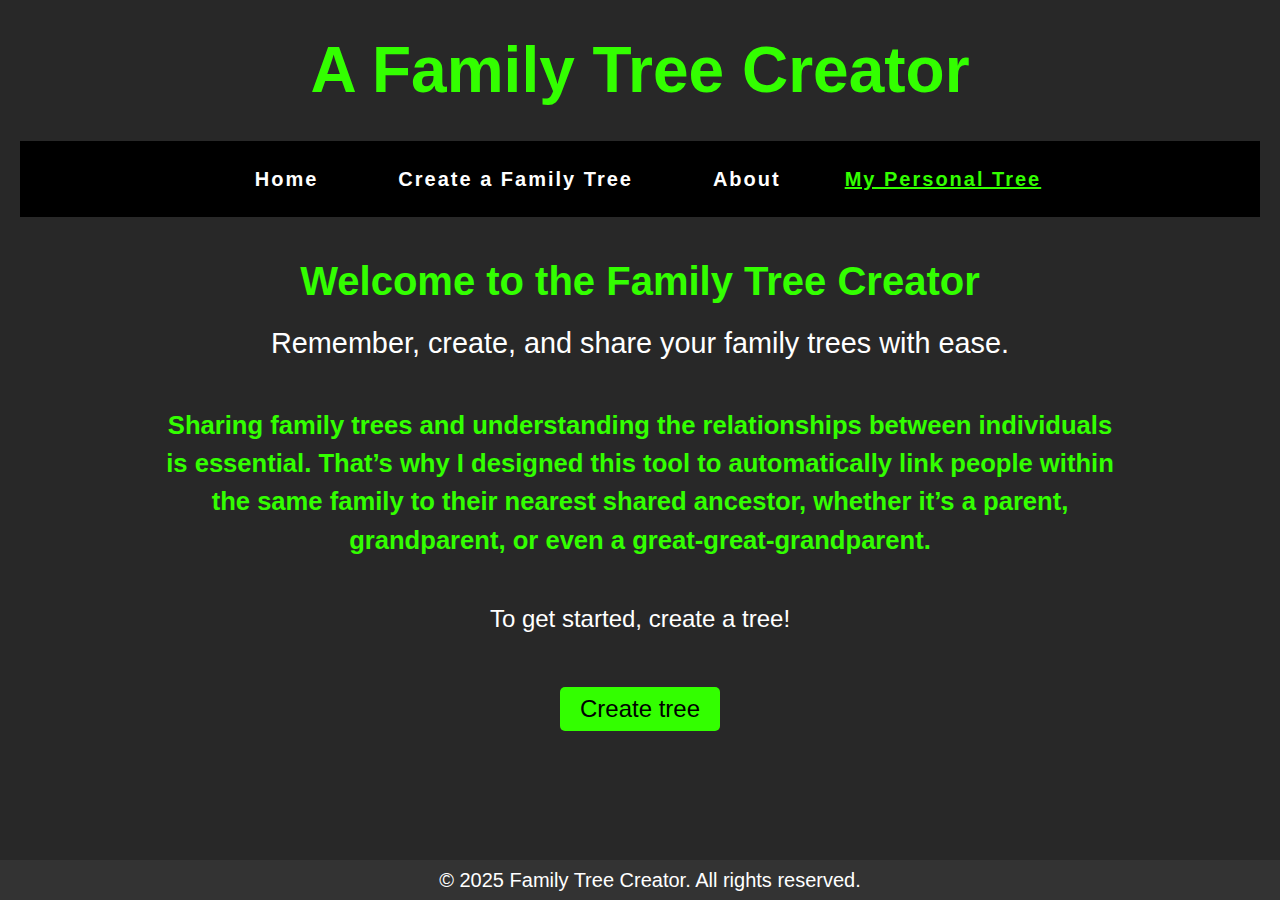
<file: index.html>
<!DOCTYPE html>
<html lang="en">
<head>
    <meta charset="UTF-8" />
    <meta name="viewport" content="width=device-width, initial-scale=1.0" />
    <title>Family Tree Creator</title>
    <link rel="stylesheet" href="CSS/styles.css" />
</head>

<!-- Body Starts now! -->
<body>
    <!-- Site Header -->
     <header>
        <div class="container">
            <h1><a href="index.html" class="h1-a">A Family Tree Creator</a></h1>
            <nav>
                <ul>
                    <li class="homeanchor"><a href="index.html">Home</a></li>
                    <li class="treeanchor"><a href="familytrees.html">Create a Family Tree</a></li>
                    <li class="aboutanchor"><a href="about.html">About</a></li>
                    <li class="personaltreeanchor"><a href="personaltree.html">My Personal Tree</a></li>
                </ul>
            </nav>
        </div>
     </header>

    <!-- Main content -->
    <main class="main-index">
        <div class="container-index">
            <h2>Welcome to the Family Tree Creator</h2>
            <div class="p-index">
                <p class="subtitle">Remember, create, and share your family trees with ease.</p>
                <p class="reason-p">
                    Sharing family trees and understanding the relationships between
                    individuals is essential. That&rsquo;s why I designed this
                    tool to automatically link people within the same
                    family to their nearest shared ancestor, whether it&rsquo;s
                    a parent, grandparent, or even a great-great-grandparent.
                </p>
                <p class="getstarted-btn">To get started, create a tree!</p>
            </div>
            <div class="container-button-index">
                <a href="familytrees.html" class="btn">Create tree</a>
            </div>
        </div>
    </main>
    <!-- Footer -->
    <footer>
        <div class="container-footer">
        <p>&copy; 2025 Family Tree Creator. All rights reserved.</p>
        </div>
    </footer>

    <script src="JS/script.js"></script>
</body>
</html>
</file>
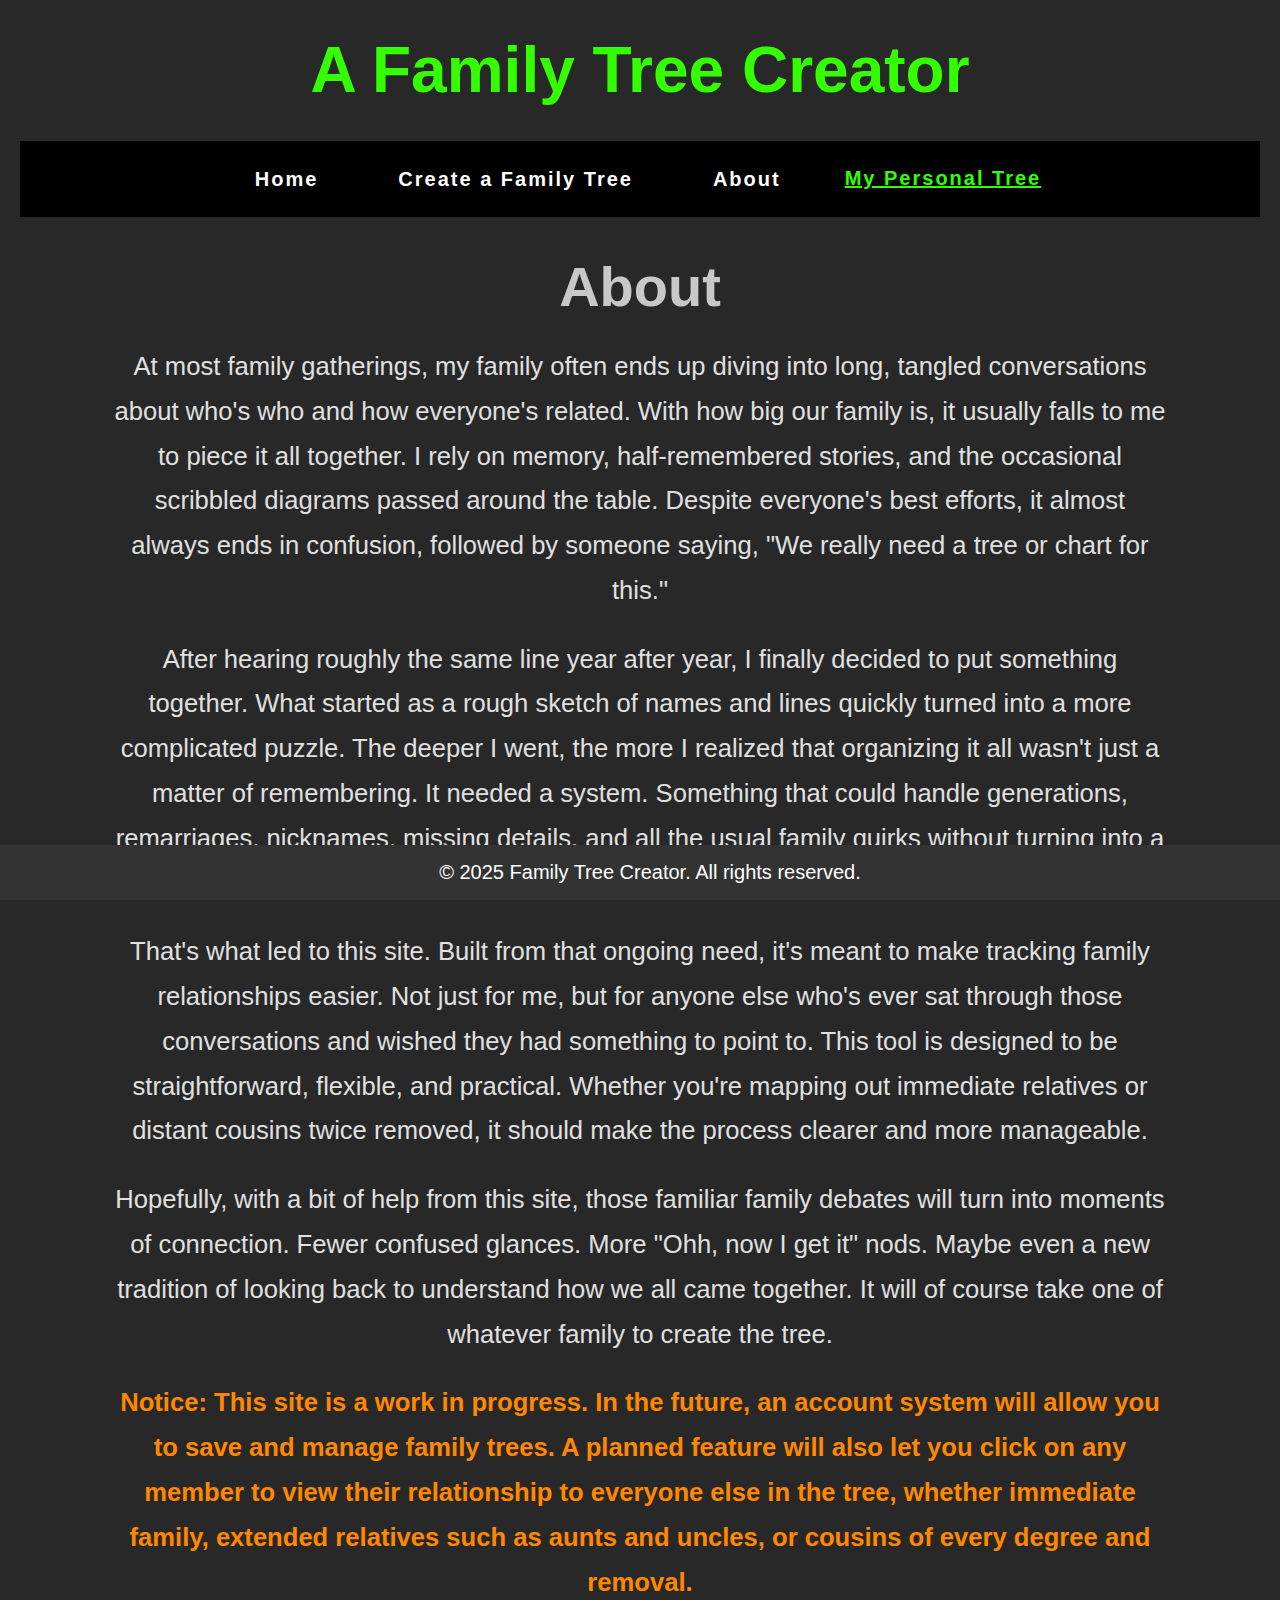
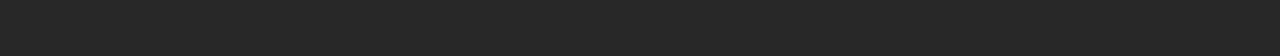
<file: about.html>
<!DOCTYPE html>
<html lang="en">
<head>
    <meta charset="UTF-8" />
    <meta name="viewport" content="width=device-width, initial-scale=1.0" />
    <title>Family Tree Creator</title>
    <link rel="stylesheet" href="CSS/styles.css" />
</head>

<!-- Body Starts now! -->
<body class="about-page">
    <!-- Site Header -->
     <header>
        <div class="container">
            <h1 class="h1-about"><a href="index.html" class="h1-a">A Family Tree Creator</a></h1>
            <nav>
                <ul>
                    <li class="homeanchor"><a href="index.html">Home</a></li>
                    <li class="treeanchor"><a href="familytrees.html">Create a Family Tree</a></li>
                    <li class="aboutanchor"><a href="about.html">About</a></li>
                    <li class="personaltreeanchor"><a href="personaltree.html">My Personal Tree</a></li>
                </ul>
            </nav>
        </div>
     </header>
    
    <!-- Main content -->
    <main>
        <div class="container-main">
            <h2 class="about-color">About</h2>
            <div class="p-about">
                <p class="paragraph">At most family gatherings, my family often ends up diving into long, tangled conversations about who&#39;s who and how everyone&#39;s related. With how big our family is, it usually falls to me to piece it all together. I rely on memory, half-remembered stories, and the occasional scribbled diagrams passed around the table. Despite everyone&#39;s best efforts, it almost always ends in confusion, followed by someone saying, "We really need a tree or chart for this."</p>

                <p class="paragraph">After hearing roughly the same line year after year, I finally decided to put something together. What started as a rough sketch of names and lines quickly turned into a more complicated puzzle. The deeper I went, the more I realized that organizing it all wasn't just a matter of remembering. It needed a system. Something that could handle generations, remarriages, nicknames, missing details, and all the usual family quirks without turning into a mess of arrows and sticky notes.</p>

                <p class="paragraph">That&#39;s what led to this site. Built from that ongoing need, it&#39;s meant to make tracking family relationships easier. Not just for me, but for anyone else who's ever sat through those conversations and wished they had something to point to. This tool is designed to be straightforward, flexible, and practical. Whether you're mapping out immediate relatives or distant cousins twice removed, it should make the process clearer and more manageable.</p>

                <p class="paragraph">Hopefully, with a bit of help from this site, those familiar family debates will turn into moments of connection. Fewer confused glances. More "Ohh, now I get it" nods. Maybe even a new tradition of looking back to understand how we all came together. It will of course take one of whatever family to create the tree.</p>

                <p class="notice"><em>Notice: This site is a work in progress. In the future, an account system will allow you to save and manage family trees. A planned feature will also let you click on any member to view their relationship to everyone else in the tree, whether immediate family, extended relatives such as aunts and uncles, or cousins of every degree and removal.</em></p>
            </div>
        </div>
    </main>
    <!-- Footer -->
    <footer>
        <div class="container-footer">
        <p>&copy; 2025 Family Tree Creator. All rights reserved.</p>
        </div>
    </footer>

    <script src="JS/script.js"></script>
</body>
</html>
</file>
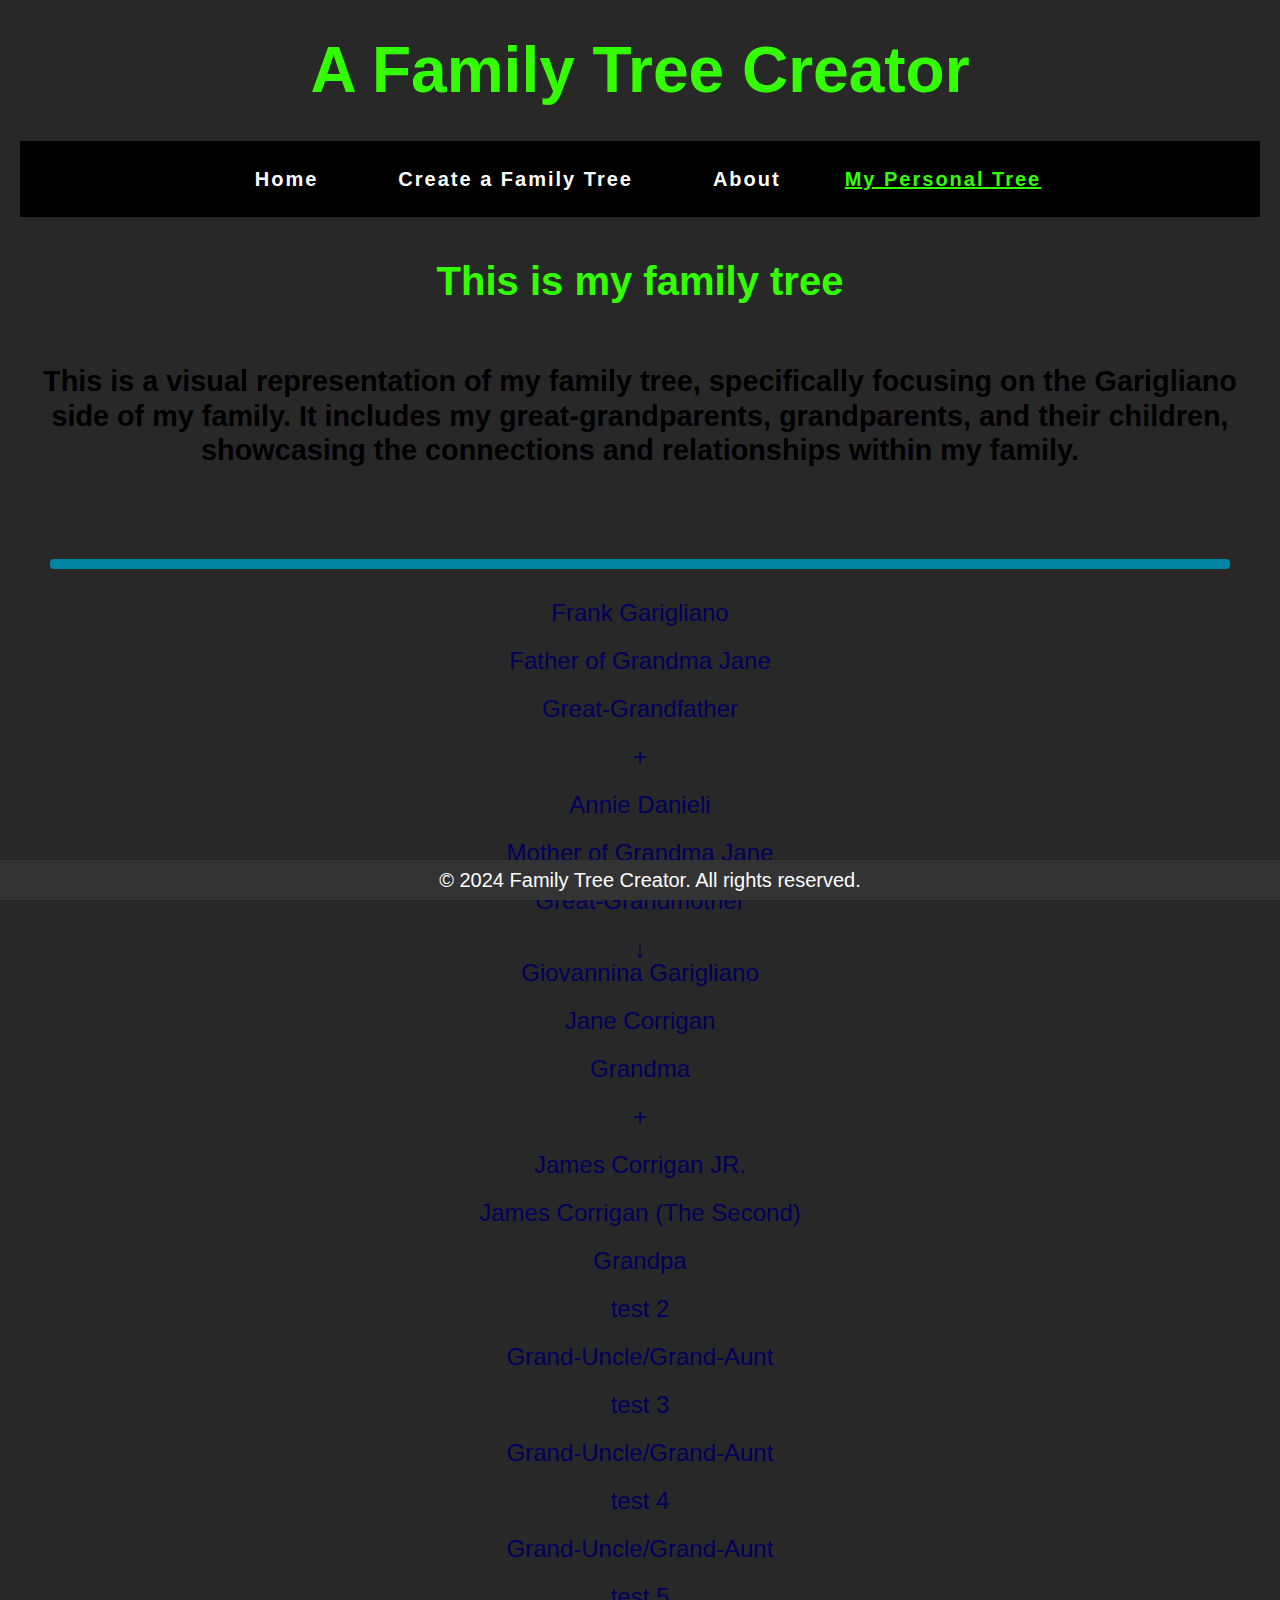
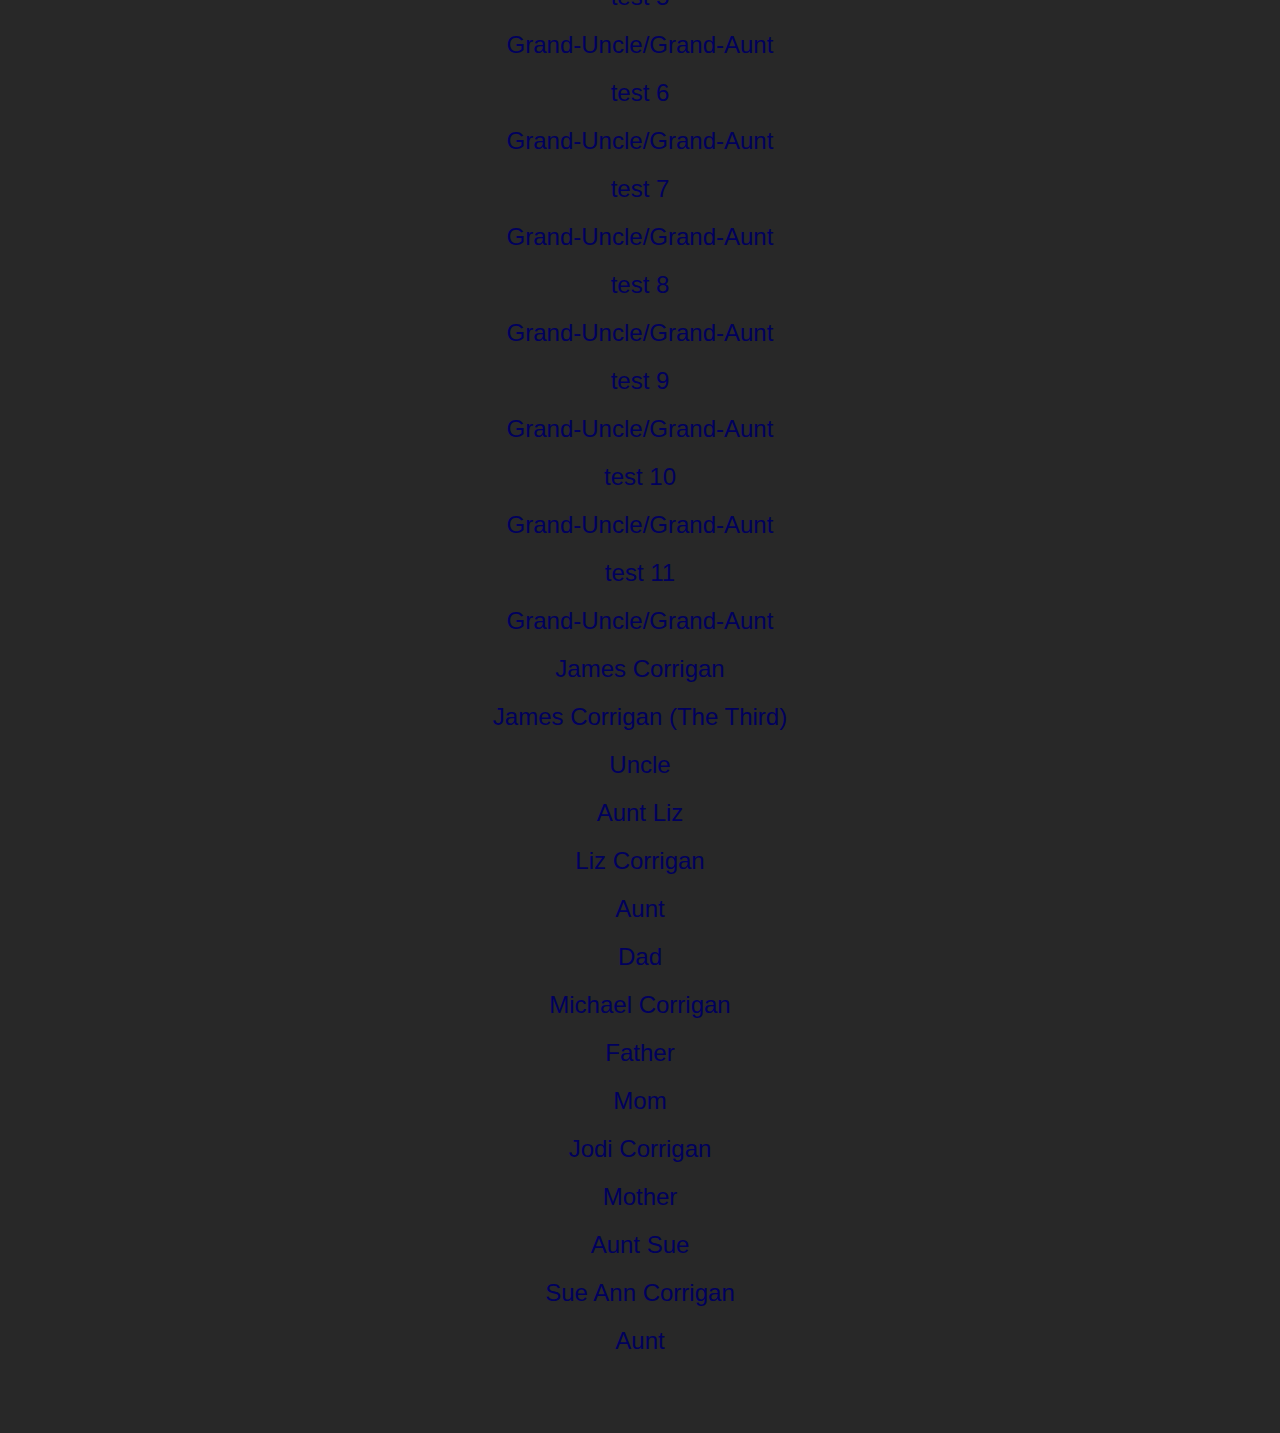
<file: personaltree.html>
<!DOCTYPE html>
<html lang="en">
<head>
    <meta charset="UTF-8" />
    <meta name="viewport" content="width=device-width, initial-scale=1.0" />
    <title>Family Tree Creator</title>
    <link rel="stylesheet" href="CSS/styles.css" />
</head>

<!-- Body Starts now! -->
<body>
    <!-- Site Header -->
    <header>
        <div class="container">
            <h1><a href="index.html" class="h1-a">A Family Tree Creator</a></h1>
            <nav>
                <ul>
                    <li class="homeanchor"><a href="index.html">Home</a></li>
                    <li class="treeanchor"><a href="familytrees.html">Create a Family Tree</a></li>
                    <li class="aboutanchor"><a href="about.html">About</a></li>
                    <li class="personaltreeanchor"><a href="personaltree.html">My Personal Tree</a></li>
                </ul>
            </nav>
        </div>
    </header>
    <!-- Main content -->
    <main class="main-index">
        <div class="container-index">
            <h2>This is my family tree</h2>
            <h3 class="personaltreeh3">This is a visual representation of my family tree, specifically focusing on the Garigliano side of my family. It includes my great-grandparents, grandparents, and their children, showcasing the connections and relationships within my family.</p>
        </div>
        <hr class="section-divider"/>
        <div class="p-familytree">
            <!-- Gariglianos -->
            <div class="gariglianoparents">
                <div class="familymember1 familymember gariglianoparent1">
                    <p class="familyname top-familymember-name">Frank Garigliano</p>
                    <p class="familymemberposition top-familymember-position">Father of Grandma Jane</p>
                    <p class="familyrelation-tome top-familymember-tome">Great-Grandfather</p>
                </div>
                <p class="x">+</p>
                <div class="familymember2 familymember gariglianoparent2">
                    <p class="familyname top-familymember-name">Annie Danieli</p>
                    <p class="familymemberposition top-familymember-position">Mother of Grandma Jane</p>
                    <p class="familyrelation-tome top-familymember-tome">Great-Grandmother</p>
                </div>
            </div>
            <div class="arrow">&#x2193;</div>
            <!-- Children of -->
            <div class="thegariglianofamily">
                <div class="thecorriganfamily">
                    <!-- Corrigans -->
                    <div class="familymember3 familymember">
                        <p class="familyname">Giovannina Garigliano</p>
                        <p class="familymemberposition">Jane Corrigan</p>
                        <p class="familyrelation-tome">Grandma</p>
                    </div>
                    <p class="corriganX">+</p>
                    <div class="familymember4 familymember">
                        <p class="familyname">James Corrigan JR.</p>
                        <p class="familymemberposition">James Corrigan (The Second)</p>
                        <p class="familyrelation-tome">Grandpa</p>
                    </div>
                </div>
                <div class="familymember5 familymember">
                    <p class="familyname">test 2</p>
                    <p class="familymemberposition">Grand-Uncle/Grand-Aunt</p>
                    <p class="familyrelation-tome"></p>
                </div>
                <div class="familymember6 familymember">
                    <p class="familyname">test 3</p>
                    <p class="familymemberposition">Grand-Uncle/Grand-Aunt</p>
                    <p class="familyrelation-tome"></p>
                </div>
                <div class="familymember7 familymember">
                    <p class="familyname">test 4</p>
                    <p class="familymemberposition">Grand-Uncle/Grand-Aunt</p>
                    <p class="familyrelation-tome"></p>
                </div>
                <div class="familymember8 familymember">
                    <p class="familyname">test 5</p>
                    <p class="familymemberposition">Grand-Uncle/Grand-Aunt</p>
                    <p class="familyrelation-tome"></p>
                </div>
                <div class="familymember9 familymember">
                    <p class="familyname">test 6</p>
                    <p class="familymemberposition">Grand-Uncle/Grand-Aunt</p>
                    <p class="familyrelation-tome"></p>
                </div>
                <div class="familymember10 familymember">
                    <p class="familyname">test 7</p>
                    <p class="familymemberposition">Grand-Uncle/Grand-Aunt</p>
                    <p class="familyrelation-tome"></p>
                </div>
                <div class="familymember11 familymember">
                    <p class="familyname">test 8</p>
                    <p class="familymemberposition">Grand-Uncle/Grand-Aunt</p>
                    <p class="familyrelation-tome"></p>
                </div>
                <div class="familymember12 familymember">
                    <p class="familyname">test 9</p>
                    <p class="familymemberposition">Grand-Uncle/Grand-Aunt</p>
                    <p class="familyrelation-tome"></p>
                </div>
                <div class="familymember13 familymember">
                    <p class="familyname">test 10</p>
                    <p class="familymemberposition">Grand-Uncle/Grand-Aunt</p>
                    <p class="familyrelation-tome"></p>
                </div>
                <div class="familymember13 familymember">
                    <p class="familyname">test 11</p>
                    <p class="familymemberposition">Grand-Uncle/Grand-Aunt</p>
                    <p class="familyrelation-tome"></p>
                </div>
            </div>
            <div class="the-adult-corrigans">
                <div class="couple-cousin-parents">
                    <div class="familymember14 familymember">
                        <p class="familyname">James Corrigan</p>
                        <p class="familymemberposition">James Corrigan (The Third)</p>
                        <p class="familyrelation-tome">Uncle</p>
                    </div>
                    <div class="familymember15 familymember">
                        <p class="familyname">Aunt Liz</p>
                        <p class="familymemberposition">Liz Corrigan</p>
                        <p class="familyrelation-tome">Aunt</p>
                    </div>
                </div>
                <div class="my-inner-family"></div>
                    <div class="familymember16 familymember">
                        <p class="familyname">Dad</p>
                        <p class="familymemberposition">Michael Corrigan</p>
                        <p class="familyrelation-tome">Father</p>
                    </div>
                    <div class="familymember17 familymember">
                        <p class="familyname">Mom</p>
                        <p class="familymemberposition">Jodi Corrigan</p>
                        <p class="familyrelation-tome">Mother</p>
                </div>
                <div class="familymember18 familymember">
                    <p class="familyname">Aunt Sue</p>
                    <p class="familymemberposition">Sue Ann Corrigan</p>
                    <p class="familyrelation-tome">Aunt</p>
                </div>
            </div>
        </div>
    </main>
    <footer>
        <div class="container-footer">
            <p>&copy; 2024 Family Tree Creator. All rights reserved.</p>
        </div>
    </footer>
</body>
</html>
</file>
<file: CSS/styles.css>
@import './reset.css';
@import './mediaqueries.css';
@import './typography.css';
@import './navigation.css';
@import './footer.css';
@import './indexpage.css';
@import './mytreepage.css';
@import './downloadbutton.css';
@import './aboutpage.css';
@import './familytrees.css';
/* @import './';
@import './';
@import './';
@import './';
@import './'; */
</file>
